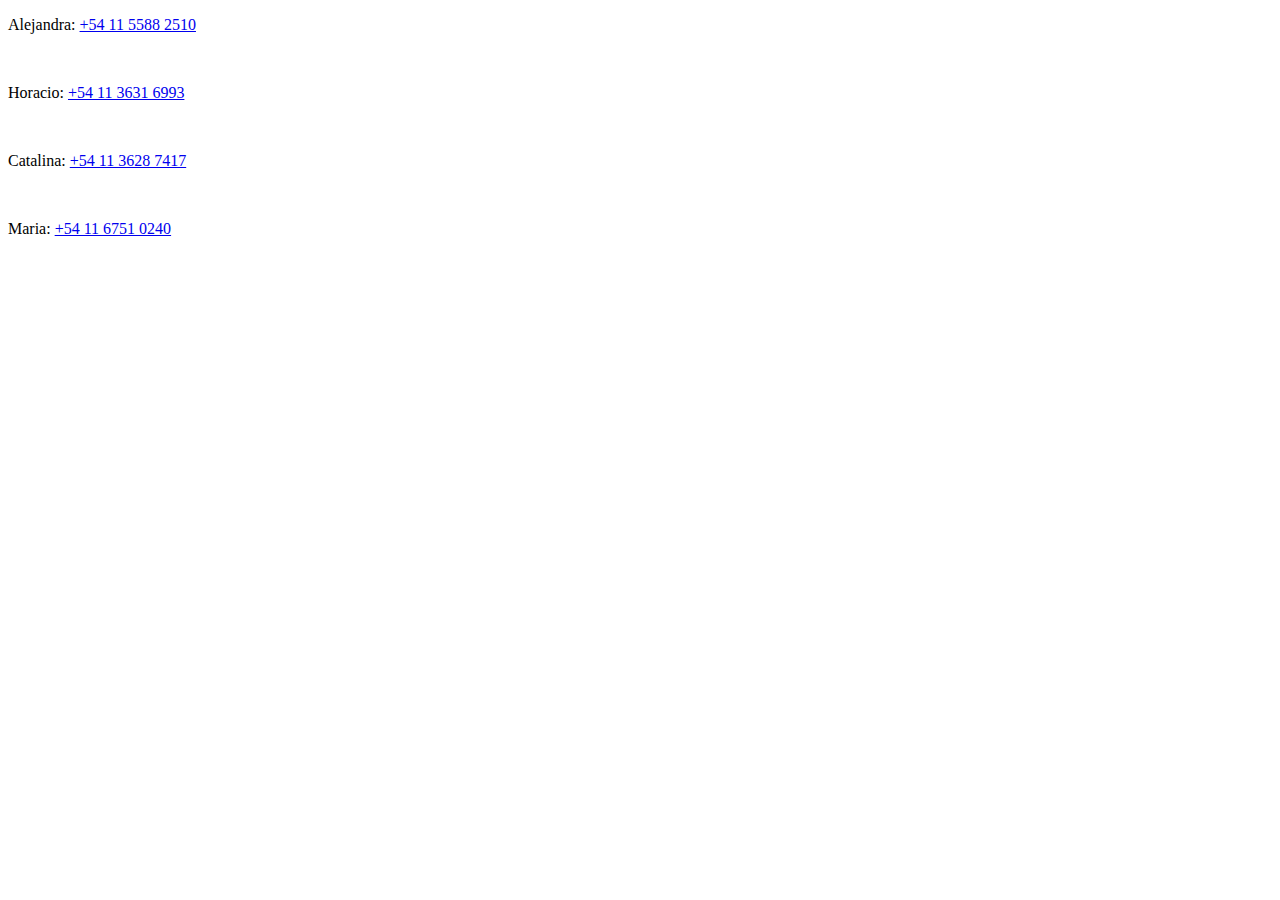
<file: emergency.html>
<!DOCTYPE html>
<html lang="en" dir="ltr">

<head>
  <meta charset="utf-8">
  <title>Emergency</title>
</head>

<body>

  <p>Alejandra: <a href="https://wa.me/541155882510">+54 11 5588 2510</a></p>
  <br>
  <p>Horacio: <a href="https://wa.me/541136316993">+54 11 3631 6993</a></p>
  <br>
  <p>Catalina: <a href="https://wa.me/541136287417">+54 11 3628 7417</a></p>
  <br>
  <p>Maria: <a href="https://wa.me/541167510240">+54 11 6751 0240</a></p>

</body>

</html>
</file>
